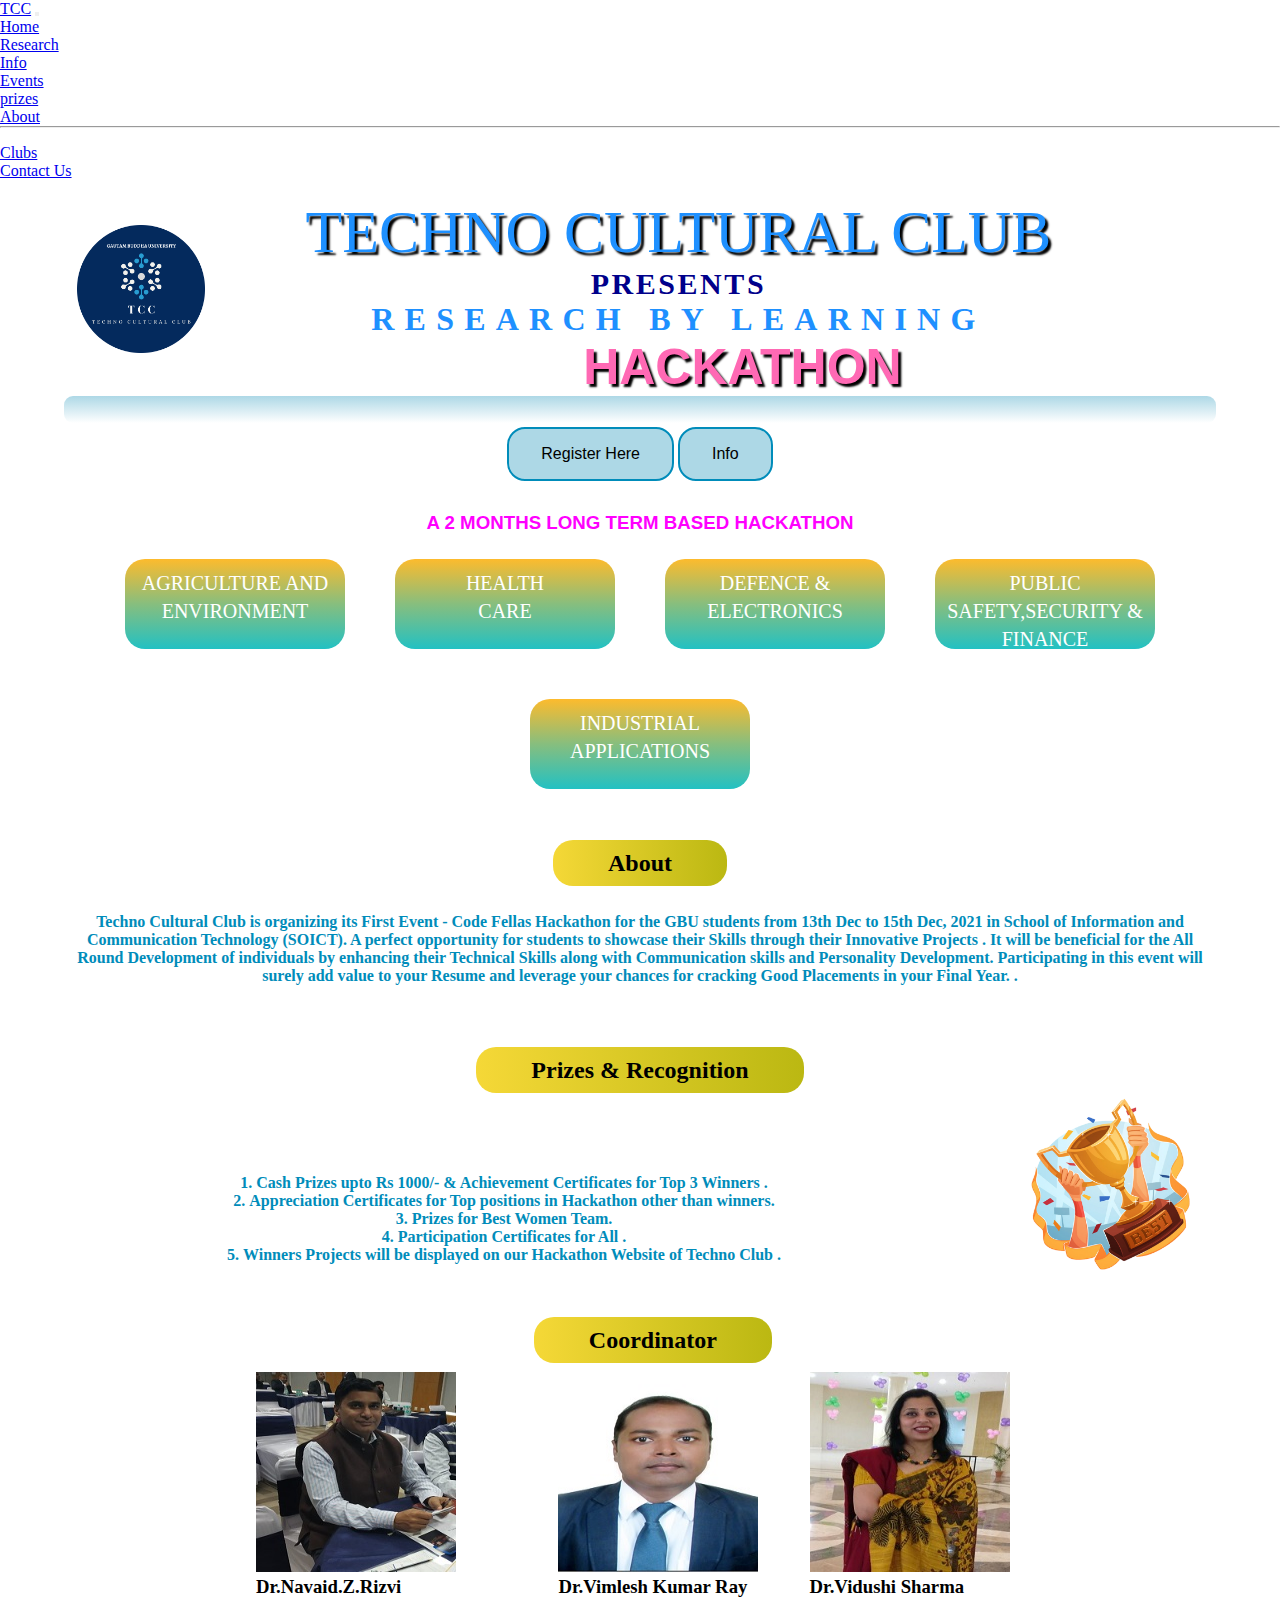
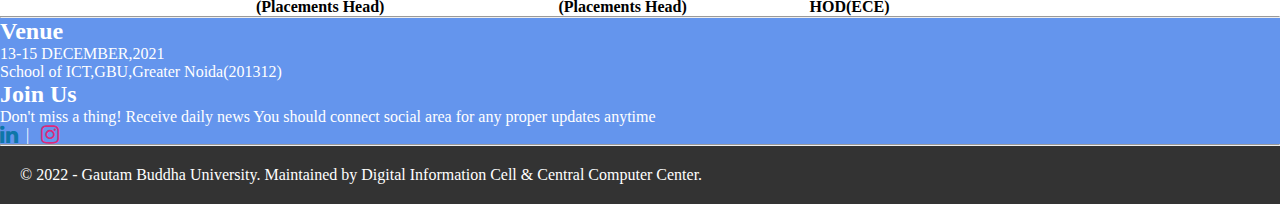
<file: index.html>
<!DOCTYPE html>
<html lang="en">
<head>
    <meta charset="UTF-8">
    <meta http-equiv="X-UA-Compatible" content="IE=edge">
    <meta name="viewport" content="width=device-width, initial-scale=1.0">
    <title>RESEARCH BY LEARNING</title>
    
   <!--icon css--> 
    <link rel="apple-touch-icon" sizes="60x60" href="thumbnail/favicon/apple-touch-icon.png">
    <link rel="icon" type="image/png" sizes="60x60" href="thumbnail/favicon/favicon-32x32.png">
    <link rel="icon" type="image/png" sizes="60x60" href="thumbnail/favicon/favicon-16x16.png">
    <link rel="manifest" href="/site.webmanifest">
    <link rel="stylesheet" href="https://cdnjs.cloudflare.com/ajax/libs/font-awesome/4.7.0/css/font-awesome.min.css">
    

    <!--WEBSITE CSS-->
    <link rel="stylesheet" href="style/StyleProject.css">

   <!-- Bootstrap Navbar CSS --> 
    <link href="https://cdn.jsdelivr.net/npm/bootstrap@5.1.3/dist/css/bootstrap.min.css" rel="stylesheet" integrity="sha384-1BmE4kWBq78iYhFldvKuhfTAU6auU8tT94WrHftjDbrCEXSU1oBoqyl2QvZ6jIW3" crossorigin="anonymous">
<script src="https://cdn.jsdelivr.net/npm/bootstrap@5.1.3/dist/js/bootstrap.bundle.min.js" integrity="sha384-ka7Sk0Gln4gmtz2MlQnikT1wXgYsOg+OMhuP+IlRH9sENBO0LRn5q+8nbTov4+1p" crossorigin="anonymous"></script>
</head>
<body>
    <nav class="navbar navbar-expand-lg navbar-dark bg-dark" id="home">
        <div class="container-fluid">
          <a class="navbar-brand" href="https://technoclub23.github.io/codefellas/">TCC</a>
          <button class="navbar-toggler" type="button" data-bs-toggle="collapse" data-bs-target="#navbarSupportedContent" aria-controls="navbarSupportedContent" aria-expanded="false" aria-label="Toggle navigation">
            <span class="navbar-toggler-icon"></span>
          </button>
          <div class="collapse navbar-collapse" id="navbarSupportedContent">
            <ul class="navbar-nav me-auto mb-2 mb-lg-0">
              <li class="nav-item">
                <a class="nav-link active" aria-current="page" href="#home" >Home</a>
              </li>
              <li class="nav-item">
                <a class="nav-link" href="#">Research</a>
              </li>
              <li class="nav-item dropdown">
                <a class="nav-link dropdown-toggle" href="#" id="navbarDropdown" role="button" data-bs-toggle="dropdown" aria-expanded="false">
                  Info
                </a>
                <ul class="dropdown-menu" aria-labelledby="navbarDropdown">
                  <li><a class="dropdown-item" href="#">Events</a></li>
                  <li><a class="dropdown-item" href="#prizes.tcc">prizes</a></li>
                  <li><a class="dropdown-item" href="#about.tcc">About</a></li>
                  <li><hr class="dropdown-divider"></li>
                  <li><a class="dropdown-item" href="https://www.gbu.ac.in/club">Clubs</a></li>
                </ul>
              </li>
              <li class="nav-item">
                <a class="nav-link" href="#teachers.tcc">Contact Us</a>
              </li>
            </ul>
            
          </div>
        </div>
      </nav>
      

      
    <header>
      <div class="top">
      <img src="TCC Logo.png" width="10%" height="8%">
      </div>
        <div class="mar" > 
            <p class="heading mar"> TECHNO CULTURAL CLUB</p>
            <h2 class="head1 mar">PRESENTS</h2>
            <h2 class="head2 mar">RESEARCH BY LEARNING</h2>
        </div>
            <h3 class="head3 ">HACKATHON</h3>
      
    </header>

  
    <!--Date -->

    <div class="marquee">
      <div>"registration process for session 2021 will be open till 13-15 dec"</div>
    </div>  

    <div class="center-bttn">
      
      <button onclick="window.location.href='https://docs.google.com/forms/d/e/1FAIpQLSe-_QcYnyNY8UOgnn0yTxIm4FNXvQfJB-VUPLqVsq3nMOzw3g/closedform'" class="bttn1" type="button">Register Here</button>
      <button  class="bttn2" type="button">Info</button>
    </div>
  

      <main>  

        <h3 class="head4">a 2 months long term based hackathon</h3>

        <div class="flex-boxes">

         <div class="box1">AGRICULTURE and Environment</div>
         <div class="box1">health <br> care</div>
         <div class="box1">defence & electronics</div>
         <div class="box1">public safety,security & finance</div>
         <div class="box1">industrial applications</div>

        </div>

        <section>
          <div class="about" id="about.tcc">
          <h2>
            <span>About</span>
          </h2>
          <p class="about">Techno Cultural Club is organizing its First Event - Code Fellas Hackathon for the GBU students from 13th Dec to 15th Dec, 2021 in School of Information and Communication Technology (SOICT). A perfect opportunity for students to showcase their Skills through their Innovative Projects . It will be beneficial for the All Round Development of individuals by enhancing their Technical Skills along with Communication skills and Personality Development. Participating in this event will surely add value to your Resume and leverage your chances for cracking Good Placements in your Final Year. .
          </p>
          </div>
        </section>

        <section>
          <div class="prizes" id="prizes.tcc">
          <h2>
            <span>Prizes & Recognition</span>
          </h2>
          <div style="margin-bottom:10vh; margin-right: 8vh;" >
          <img src="prizes.png" width="200" height="200" >
          </div>
          <ol class="prize-text">

            <li class="prize-text">Cash Prizes upto Rs 1000/- & Achievement Certificates for Top 3 Winners .</li> 
            <li class="prize-text">Appreciation Certificates for Top positions in Hackathon other than winners.</li>
            <li class="prize-text">Prizes for Best Women Team.</li>  
            <li class="prize-text">Participation Certificates for All .</li> 
            <li class="prize-text">Winners Projects will be displayed on our Hackathon Website of Techno Club .</li> 

          </ol>
          </div>

          
        </section>

        <section>
          <div class="teachers" id="teachers.tcc">
          <h2><span style="margin-left:2vw">Coordinator</span></h2>
          </div>

          <div class="coordinator">
          
         <div class="pic1">
           <img src="navaid.jpeg" width="200" height="200" alt="this is navaid">
           <h3>Dr.Navaid.Z.Rizvi</h3>
           <h4>(Placements Head)</h4>
         </div>
         <div class="pic2">
           <img src="vimlesh.jpeg" width="200" height="200" alt="this is vimlesh">
           <h3>Dr.Vimlesh Kumar Ray</h3>
           <h4>(Placements Head)</h4>
         </div>
         <div class="pic3">
          <img src="vidushi.jpeg" width="200" height="200" alt="this is vidushi">
          <h3>Dr.Vidushi Sharma</h3>
          <h4>HOD(ECE)</h4>
         </div>
         </div>
        </section> 

        <hr>
      

        <div class="container">

        <h2>Venue</h2>
        <p>13-15 DECEMBER,2021</p>
        <p>School of ICT,GBU,Greater Noida(201312) </p>

        <h2>Join Us</h2>
        <p>Don't miss a thing! Receive daily news You should connect social area for any proper updates anytime</p>
        

        <a href="https://www.linkedin.com/company/80874650/admin/" target="_blank" class="lkd-handle"
        rel="noopener noreferrer"><i class="fa fa-linkedin fa-lg lkd-handle"></i></a>&nbsp;&nbsp;|&nbsp;&nbsp;
        
        <a href="https://www.instagram.com/techno.club_gbu/" target="_blank" class="ig-handle"
        rel="noopener noreferrer"><i class="fa fa-instagram fa-lg ig-handle"></i></a>

        </div> 

        <hr>
        <footer> 
          © 2022 - Gautam Buddha University. Maintained by Digital Information Cell & Central Computer Center. 
        </footer> 
      </section>

    









    </main>



</body>
</html>
</file>
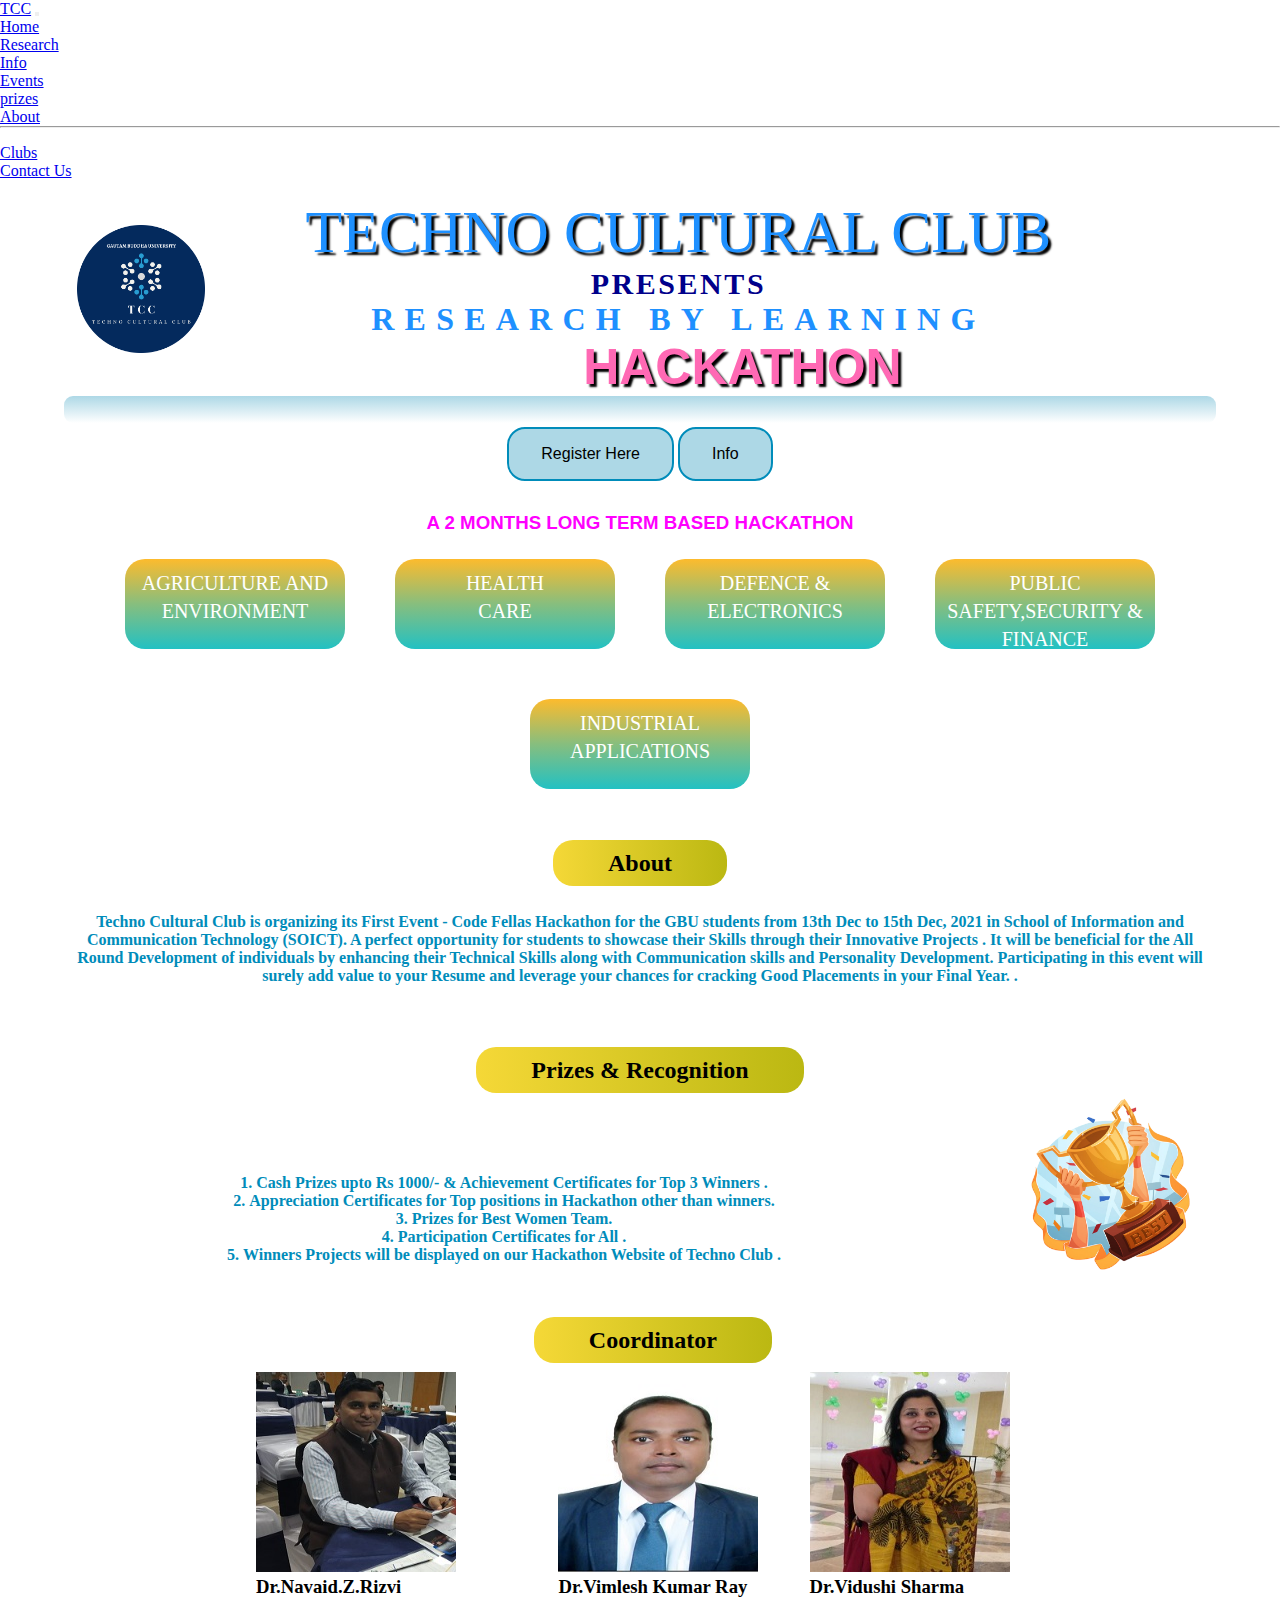
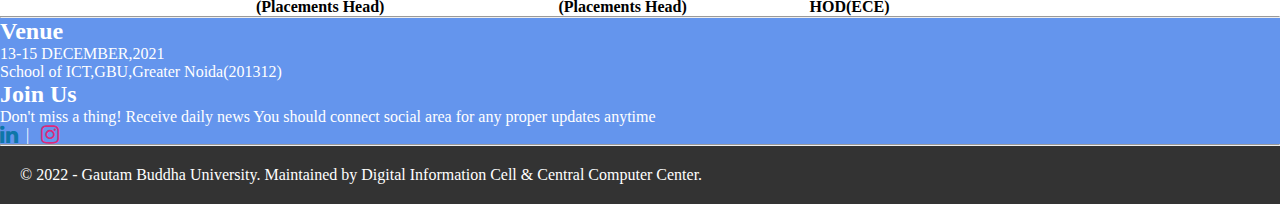
<file: HACKATHON.HTML>
<!DOCTYPE html>
<html lang="en">
<head>
    <meta charset="UTF-8">
    <meta http-equiv="X-UA-Compatible" content="IE=edge">
    <meta name="viewport" content="width=device-width, initial-scale=1.0">
    <title>RESEARCH BY LEARNING</title>
    
   <!--icon css--> 
    <link rel="apple-touch-icon" sizes="60x60" href="thumbnail/favicon/apple-touch-icon.png">
    <link rel="icon" type="image/png" sizes="60x60" href="thumbnail/favicon/favicon-32x32.png">
    <link rel="icon" type="image/png" sizes="60x60" href="thumbnail/favicon/favicon-16x16.png">
    <link rel="manifest" href="/site.webmanifest">
    <link rel="stylesheet" href="https://cdnjs.cloudflare.com/ajax/libs/font-awesome/4.7.0/css/font-awesome.min.css">
    

    <!--WEBSITE CSS-->
    <link rel="stylesheet" href="style/StyleProject.css">

   <!-- Bootstrap Navbar CSS --> 
    <link href="https://cdn.jsdelivr.net/npm/bootstrap@5.1.3/dist/css/bootstrap.min.css" rel="stylesheet" integrity="sha384-1BmE4kWBq78iYhFldvKuhfTAU6auU8tT94WrHftjDbrCEXSU1oBoqyl2QvZ6jIW3" crossorigin="anonymous">
<script src="https://cdn.jsdelivr.net/npm/bootstrap@5.1.3/dist/js/bootstrap.bundle.min.js" integrity="sha384-ka7Sk0Gln4gmtz2MlQnikT1wXgYsOg+OMhuP+IlRH9sENBO0LRn5q+8nbTov4+1p" crossorigin="anonymous"></script>
</head>
<body>
    <nav class="navbar navbar-expand-lg navbar-dark bg-dark" id="home">
        <div class="container-fluid">
          <a class="navbar-brand" href="https://technoclub23.github.io/codefellas/">TCC</a>
          <button class="navbar-toggler" type="button" data-bs-toggle="collapse" data-bs-target="#navbarSupportedContent" aria-controls="navbarSupportedContent" aria-expanded="false" aria-label="Toggle navigation">
            <span class="navbar-toggler-icon"></span>
          </button>
          <div class="collapse navbar-collapse" id="navbarSupportedContent">
            <ul class="navbar-nav me-auto mb-2 mb-lg-0">
              <li class="nav-item">
                <a class="nav-link active" aria-current="page" href="#home" >Home</a>
              </li>
              <li class="nav-item">
                <a class="nav-link" href="#">Research</a>
              </li>
              <li class="nav-item dropdown">
                <a class="nav-link dropdown-toggle" href="#" id="navbarDropdown" role="button" data-bs-toggle="dropdown" aria-expanded="false">
                  Info
                </a>
                <ul class="dropdown-menu" aria-labelledby="navbarDropdown">
                  <li><a class="dropdown-item" href="#">Events</a></li>
                  <li><a class="dropdown-item" href="#prizes.tcc">prizes</a></li>
                  <li><a class="dropdown-item" href="#about.tcc">About</a></li>
                  <li><hr class="dropdown-divider"></li>
                  <li><a class="dropdown-item" href="https://www.gbu.ac.in/club">Clubs</a></li>
                </ul>
              </li>
              <li class="nav-item">
                <a class="nav-link" href="#teachers.tcc">Contact Us</a>
              </li>
            </ul>
            
          </div>
        </div>
      </nav>
      

      
    <header>
      <div class="top">
      <img src="TCC Logo.png" width="10%" height="8%">
      </div>
        <div class="mar" > 
            <p class="heading mar"> TECHNO CULTURAL CLUB</p>
            <h2 class="head1 mar">PRESENTS</h2>
            <h2 class="head2 mar">RESEARCH BY LEARNING</h2>
        </div>
            <h3 class="head3 ">HACKATHON</h3>
      
    </header>

  
    <!--Date -->

    <div class="marquee">
      <div>"registration process for session 2021 will be open till 13-15 dec"</div>
    </div>  

    <div class="center-bttn">
      
      <button onclick="window.location.href='https://docs.google.com/forms/d/e/1FAIpQLSe-_QcYnyNY8UOgnn0yTxIm4FNXvQfJB-VUPLqVsq3nMOzw3g/closedform'" class="bttn1" type="button">Register Here</button>
      <button  class="bttn2" type="button">Info</button>
    </div>
  

      <main>  

        <h3 class="head4">a 2 months long term based hackathon</h3>

        <div class="flex-boxes">

         <div class="box1">AGRICULTURE and Environment</div>
         <div class="box1">health <br> care</div>
         <div class="box1">defence & electronics</div>
         <div class="box1">public safety,security & finance</div>
         <div class="box1">industrial applications</div>

        </div>

        <section>
          <div class="about" id="about.tcc">
          <h2>
            <span>About</span>
          </h2>
          <p class="about">Techno Cultural Club is organizing its First Event - Code Fellas Hackathon for the GBU students from 13th Dec to 15th Dec, 2021 in School of Information and Communication Technology (SOICT). A perfect opportunity for students to showcase their Skills through their Innovative Projects . It will be beneficial for the All Round Development of individuals by enhancing their Technical Skills along with Communication skills and Personality Development. Participating in this event will surely add value to your Resume and leverage your chances for cracking Good Placements in your Final Year. .
          </p>
          </div>
        </section>

        <section>
          <div class="prizes" id="prizes.tcc">
          <h2>
            <span>Prizes & Recognition</span>
          </h2>
          <div style="margin-bottom:10vh; margin-right: 8vh;" >
          <img src="prizes.png" width="200" height="200" >
          </div>
          <ol class="prize-text">

            <li class="prize-text">Cash Prizes upto Rs 1000/- & Achievement Certificates for Top 3 Winners .</li> 
            <li class="prize-text">Appreciation Certificates for Top positions in Hackathon other than winners.</li>
            <li class="prize-text">Prizes for Best Women Team.</li>  
            <li class="prize-text">Participation Certificates for All .</li> 
            <li class="prize-text">Winners Projects will be displayed on our Hackathon Website of Techno Club .</li> 

          </ol>
          </div>

          
        </section>

        <section>
          <div class="teachers" id="teachers.tcc">
          <h2><span style="margin-left:2vw">Coordinator</span></h2>
          </div>

          <div class="coordinator">
          
         <div class="pic1">
           <img src="navaid.jpeg" width="200" height="200" alt="this is navaid">
           <h3>Dr.Navaid.Z.Rizvi</h3>
           <h4>(Placements Head)</h4>
         </div>
         <div class="pic2">
           <img src="vimlesh.jpeg" width="200" height="200" alt="this is vimlesh">
           <h3>Dr.Vimlesh Kumar Ray</h3>
           <h4>(Placements Head)</h4>
         </div>
         <div class="pic3">
          <img src="vidushi.jpeg" width="200" height="200" alt="this is vidushi">
          <h3>Dr.Vidushi Sharma</h3>
          <h4>HOD(ECE)</h4>
         </div>
         </div>
        </section> 

        <hr>
      

        <div class="container">

        <h2>Venue</h2>
        <p>13-15 DECEMBER,2021</p>
        <p>School of ICT,GBU,Greater Noida(201312) </p>

        <h2>Join Us</h2>
        <p>Don't miss a thing! Receive daily news You should connect social area for any proper updates anytime</p>
        

        <a href="https://www.linkedin.com/company/80874650/admin/" target="_blank" class="lkd-handle"
        rel="noopener noreferrer"><i class="fa fa-linkedin fa-lg lkd-handle"></i></a>&nbsp;&nbsp;|&nbsp;&nbsp;
        
        <a href="https://www.instagram.com/techno.club_gbu/" target="_blank" class="ig-handle"
        rel="noopener noreferrer"><i class="fa fa-instagram fa-lg ig-handle"></i></a>

        </div> 

        <hr>
        <footer> 
          © 2022 - Gautam Buddha University. Maintained by Digital Information Cell & Central Computer Center. 
        </footer> 
      </section>

    









    </main>



</body>
</html>
</file>
<file: style/StyleProject.css>
*{
    padding: 0;
    margin: 0;
}


.heading {
    text-align: center;
    font-size: 60px;
    color:dodgerblue;
    text-shadow: 3px 3px 2px black;
    margin-top: 2vh;

}
.mar{
    margin-right: 5vw;
}


.head1{
    color:darkblue;
    text-align: center;
    font-weight:bold;
    letter-spacing: 0.2vw;
    font-size: 30px;
    margin: none;
}

.head2{
    color: dodgerblue;
    text-align: center;
    font-size: xx-large;
    font-stretch: expanded;
    letter-spacing: 0.8vw;
}

.head3{
    color:hotpink;
    text-align: center;
    margin-bottom: 0px;
    margin-left: 35px;
    font-size:50px;
    font-weight: bolder;
    font-family:Arial, Helvetica, sans-serif;
    text-shadow: 3px 3px 2px black;


}

.top img{
    float: left;
    margin-top: 3vh;
    margin-left: 6vw;
    
    
}

.marquee{
    width:90%;
    background-image:linear-gradient(lightblue,white);
    text-transform: uppercase;
    display: flex;
    align-items: center;
    border-radius: 1vh;
    overflow: hidden;
    white-space:nowrap;
    margin-left: 5vw;


}

.marquee div{
    font-size: 1.5rem;
    font-family:'Times New Roman', Times, serif;
    font-weight: bold;
    animation: animate 20s linear infinite;
    padding-left: 100%;
    display: inline-block;
    color:dodgerblue;

}

@keyframes animate{
    100%{
        transform:translate(-100%,0);
    }
}

.line button{
    float: right;
}

.center-bttn{
    justify-content: center;
    align-items: center;
    display: flex;
    
    
}
.bttn1{
    border: none;
    padding: 16px 32px;
    text-align: center;
    text-decoration: none;
    display: inline-block;
    font-size: 16px;
    margin: 4px 2px;
    transition-duration: 0.4s;
    cursor: pointer;
    background-color: lightblue; 
    border: 2px solid #008CBA;
    border-radius: 2vh;
  }
  
  .bttn1:hover {
    background-color: #008CBA;
    color: white;
  }

.bttn2{
    border: none;
    padding: 16px 32px;
    text-align: center;
    text-decoration: none;
    display: inline-block;
    font-size: 16px;
    margin: 4px 2px;
    transition-duration: 0.4s;
    cursor: pointer;
    background-color: lightblue; 
    border: 2px solid #008CBA;
    border-radius: 2vh;
  }
  
.bttn2:hover {
    background-color: #008CBA;
    color: white;
  }  

  .head4{
      font-family: 'Gill Sans', 'Gill Sans MT', Calibri, 'Trebuchet MS', sans-serif;
      color: magenta;
      text-align: center;
      text-transform: uppercase;
      font-weight: bolder;
      padding-top: 3vh;
  }

  .box1{
      height: 10px;
      background-color: lightskyblue;
      padding:10px;
      margin:25px;
      font-size: 20px;
      text-align: center;
      color:darkblue;
      line-height: 1.4;
      overflow:hidden;
      flex-basis: 200px;
      block-size: 70px;
      color: white;
      text-transform: uppercase;
      border-radius: 20px;
      background: rgb(34,193,195);
background: linear-gradient(0deg, rgba(34,193,195,1) 0%, rgba(135,190,126,1) 50%, rgba(253,187,45,1) 100%);
  }
     

.flex-boxes{
      display:flex;
      flex-wrap: wrap;
      flex-direction: row;
      justify-content: center;
  }
.about span{
    text-align: center;
    color: black;

}
.about{
    text-align: center;
    color: #008CBA;
    font-weight:bold;
    padding: 4vh;
}
.prizes img{
    float: right;
}
.prizes{
    text-align: center;
    color: #008CBA;
    font-weight: bold;
    justify-content: center;
    margin-bottom: 7vh;
    
}

ol {
    padding-left: 0;
    list-style-position: inside;
  }

.prizes span{
    color: black;
}

.coordinator{
    display: flex;
}

.team{
    display:flex
}

section h2 span{
    background:linear-gradient(to right,#f5d837,#bbb812);
    padding: 10px 55px;
    border-radius: 20px ;
    
}

.teachers {
    text-align: center;
}


.pic1{
    margin-left: 20vw;
    margin-right: 5vw;
    margin-top: 2vh;
     border-radius: 10px;
     height: auto;
 
}
.pic2{
    margin-top: 2vh;
    margin-left: 3vw;
     border-radius: 10px;
     height: auto;
 
}
.pic3{
     margin-top: 2vh;
     margin-left: 4vw;
     border-radius: 10px;
     height: auto;
}



.container{
    background-color:cornflowerblue;
}
.container {
    color: white;
}

.ig-handle{
    color:#dd2a7b;
}

.lkd-handle{
    color: #0e76a8;
}

footer {
    background-color: #333;
    display: flex;
    text-decoration: none;
    padding: 20px;
    float: left;
    color: white;
    width: 100%;
}
/*.text-center{
    margin-left:0;
}*/




  


@media screen and (max-width:700px) {
    nav,.coordinator{
        flex-direction: column;
        
    }
    .coordinator{
        margin-left: 30vw;
    margin-right: 5vw;
    }

    .pic1{
        margin-left: 3vw;
    }
    .text-center{
        margin-left:0px;
    }
    .heading {
        text-align: center;
        font-size: 40px;
        color:dodgerblue;
        text-shadow: 3px 3px 2px black;
        margin: 0px;
        margin-top: 2vh;
    }
    
}
</file>
